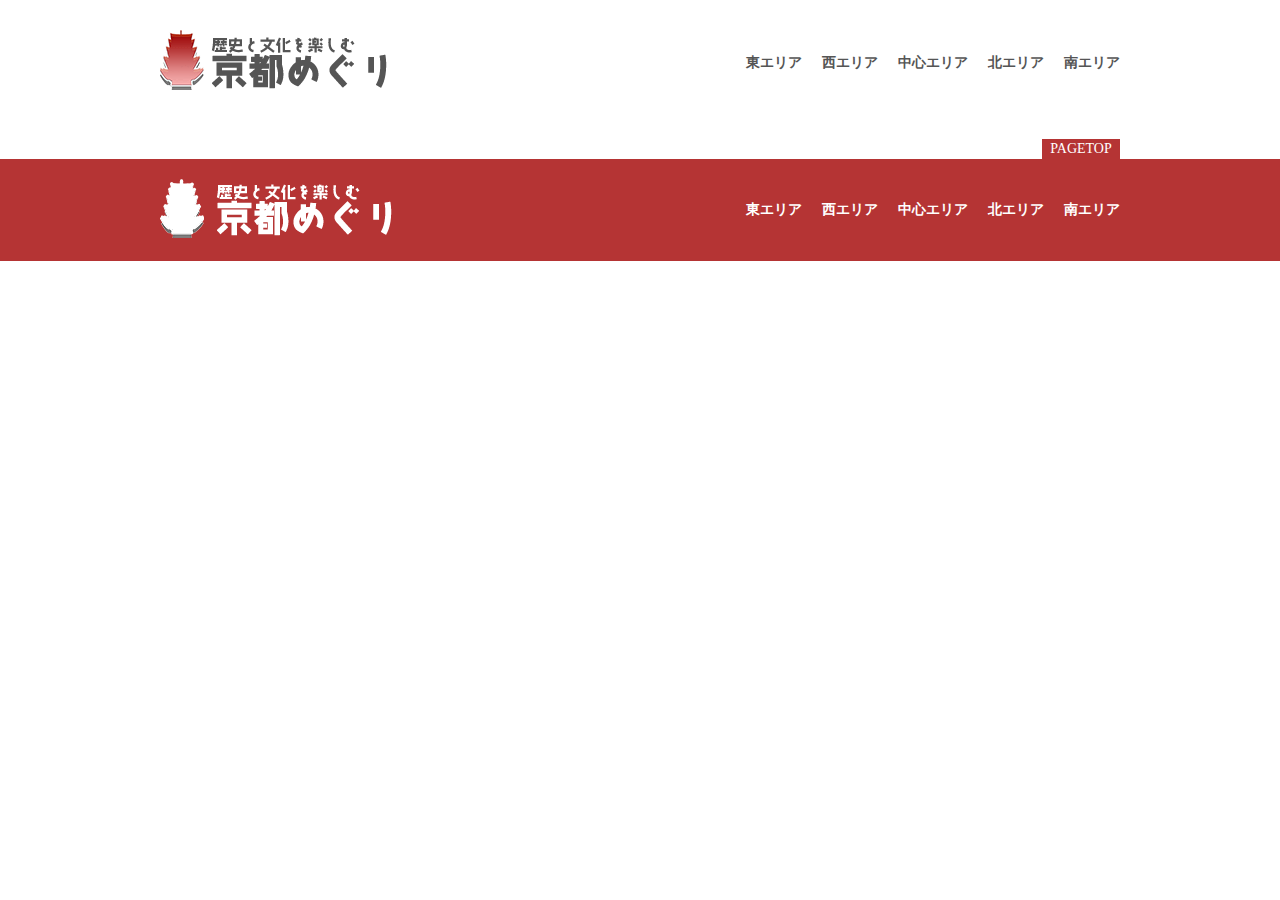
<file: higashi.html>
<!DOCTYPE html>

<html lang="ja">
  <head>
    <meta charset="UTF-8" />
    <title>京都めぐり | 東エリア</title>

    <meta
      name="description"
      content="古都の情緒にあふれる京都。隅々まで楽しみつくしましょう。"
    />

    <meta name="keywords" content="京都,観光" />
    <link rel="preconnect" href="https://fonts.googleapis.com">
    <link rel="preconnect" href="https://fonts.gstatic.com" crossorigin>
    <link href="https://fonts.googleapis.com/css2?family=Rubik+Moonrocks&display=swap" rel="stylesheet">
    <link rel="stylesheet" href="style.css" type="text/css" media="screen">

    <link rel="icon" type="images/png" href="images/fovicon.png">


  </head>

  <body>
    <!-- #wrapper ここから -->
    <div id="wrapper">
      <!-- #header ここから -->
      <header>
        <h1>
          <img src="images/header.png" alt="歴史と文化を楽しむ　京都めぐり" />
        </h1>
        <nav>
          <ul>
            <li>
              <a href="#"> 東エリア</a>
            </li>
            <li>
              <a href="#">西エリア</a>
            </li>
            <li>
              <a href="#"> 中心エリア</a>
            </li>
            <li>
              <a href="#"> 北エリア</a>
            </li>
            <li>
              <a href="#"> 南エリア</a>
            </li>
            <div class="clearfix"></div>
          </ul>
        </nav>
        <div class="clearfix"></div>

        <div id="kankou">
      </div>
      </header>
    </div>
      <!-- #header ここまで -->

    <!-- #footer ここから -->
    <footer>
      <div id="footer_inner">
        <p id="pagetop">
          <a href="#">PAGETOP</a>
        </p>
        <p id="footer_log">
          <img src="images/p24_27.png" alt="歴史と文化を楽しむ　京都めぐり" />
        </p>

        <ul>
          <li>
            <a href="#"> 東エリア</a>
          </li>
          <li>
            <a href="#">西エリア</a>
          </li>
          <li>
            <a href="#"> 中心エリア</a>
          </li>
          <li>
            <a href="#"> 北エリア</a>
          </li>
          <li>
            <a href="#"> 南エリア</a>
          </li>
          <div class="clearfix"></div>
        </ul>
        <div class="clearfix"></div>

    </footer>
    <!-- #footer ここまで -->
  </body>
</html>
</file>
<file: style.css>
@charset "utf-8";

/* ========================================
    リセットcss
========================================= */
html,
body,
div,
span,
applet,
object,
iframe,
h1,
h2,
h3,
h4,
h5,
h6,
p,
blockquote,
pre,
a,
abbr,
acronym,
address,
big,
cite,
code,
del,
dfn,
em,
img,
ins,
kbd,
q,
s,
samp,
small,
strike,
strong,
sub,
sup,
tt,
var,
b,
u,
i,
center,
dl,
dt,
dd,
ol,
ul,
li,
fieldset,
form,
label,
legend,
table,
caption,
tbody,
tfoot,
thead,
tr,
th,
td,
article,
aside,
canvas,
details,
embed,
figure,
figcaption,
footer,
header,
hgroup,
menu,
nav,
output,
ruby,
section,
summary,
time,
mark,
audio,
video {
  margin: 0;
  padding: 0;
  border: 0;
  font-style: normal;
  font-weight: normal;
  font-size: 100%;
  vertical-align: baseline;
}
article,
aside,
details,
figcaption,
figure,
footer,
header,
hgroup,
menu,
nav,
section {
  display: block;
}
html {
  overflow-y: scroll;
}
blockquote,
q {
  quotes: none;
}
blockquote:before,
blockquote:after,
q:before,
q:after {
  content: "";
  content: none;
}
input,
textarea {
  margin: 0;
  padding: 0;
}
ol,
ul {
  list-style: none;
}
table {
  border-collapse: collapse;
  border-spacing: 0;
}
caption,
th {
  text-align: left;
}
a:focus {
  outline: none;
}

/* ========================================
	フロートの解除
========================================= */

.clearfix:after {
  content: ".";
  display: block;
  height: 0;
  clear: both;
  visibility: hidden;
}

/* ========================================
	全体設計
========================================= */
body {
  color: #555;
  font-size: 14px;
  line-height: 1;
  font-family: "メイリオ", Meiryo;
  background-color: #fff;
  -webkit-font-smoothing: antialiased;
  -moz-osx-font-smoothing: grayscale;
}

/*ラッパー*/
div#wrapper {
  width: 960px;
  height: auto;
  margin: 0 auto;
}
/* ヘッダー */
header {
  width: 960px;
  height: 99px;
  margin-bottom: 45px;
  /* background: url(images/images/kankouhead_02.jpg) no-repeat center; */
}

header h1 {
  width: 213px;
  height: 39px;
  margin-top: 30px;
  float: left;
}

nav {
  float: right;
  margin-top: 56px;
}

nav ul li {
  float: left;
  margin-left: 20px;
}

nav ul li a {
  color: #555555;
  text-decoration: none;
  font-size: 14px;
  font-weight: bold;
}

nav ul li a:hover {
  background-color: #ceabae;
}

/* メイン画像 */
div#mainimage {
  width: 960px;
  height: auto;
  margin-bottom: 30px;
}

/* レフト */
div#left {
  width: 278px;
  height: 48px;
  float: left;
  margin-right: 30px;
}
div#left ul li {
  width: 265px;
  height: 50px;
  background-color: #f8e6f1;
  margin-bottom: 10px;
  border: 1px solid #f887cc;
  margin-left: 1px;
  border-radius: 5px;
}

div #left ul li:hover {
  background-color: #ceabae;
}

div#left ul li a {
  font-size: 16px;
  font-weight: bold;
  color: #555555;
  text-decoration: none;
  line-height: 50px;
  letter-spacing: 10px;
  padding-left: 101px;
  padding-right: 85px;
  display: block;
  text-align-last: justify;
}

a#kankou {
  background: url(images/kankou.png) no-repeat 14px center;
}

a#gurume {
  background: url(images/gurume2_06.png) no-repeat 14px center;
}

a#shukuhaku {
  background: url(images/shukuhaku.png) no-repeat 14px center;
}

a#map {
  background: url(images/map.svg) no-repeat 14px center;
}

/* ライト */
div#right {
  width: 650px;
  height: auto;
  float: left;
  margin-left: auto;
}

div#right h2 {
  font-size: 18px;
  font-weight: bold;
  color: #555555;
  margin-bottom: 15px;
}

div#right dt {
  font-size: 12px;
  color: #a8a8a8;
  float: left;
  width: 79px;
  line-height: 40px;
  padding-left: 15px;
}

div#right dd {
  font-size: 13px;
  color: #555555;
  float: left;
  width: 556px;
  line-height: 40px;
}

div#right dt:nth-last-of-type(odd),
div#right dd:nth-last-of-type(odd) {
  background-color: #f5f5f5;
}

div.clearfix {
  clear: both;
}

/* 京都動画 */
div#douga {
  width: 593px;
  margin: 20px auto 0 auto;
}

video {
  width: 100%;
  height: 100%;
}
h3 {
  margin-left: 6px;
  font-size: 24px;
  font-weight: bold;
  text-decoration: none;
  margin-bottom: 10px;
  font-family: "HGP行書体";
}

h3 #aki {
  font-size: 80px;
  font-family: "Rubik Moonrocks", sans-serif;
}

/* 京都動画 */

/* フッター */
footer {
  width: 100%;
  height: auto;
  background-color: #b53434;
  margin-top: 60px;
}

div#footer_inner {
  width: 960px;
  margin: 0 auto;
  position: relative;
  padding: 20px 0;
}

p#pagetop a {
  width: 78px;
  height: 20px;
  background-color: #b53434;
  text-align: center;
  color: white;
  display: block;
  text-decoration: none;
  line-height: 20px;
  position: absolute;
  top: -20px;
  right: 0;
}

p#footer_log {
  float: left;
}

footer ul {
  float: right;
  margin-top: 24px;
}

footer ul li {
  float: left;
  margin-left: 20px;
}

footer ul li a {
  color: white;
  font-size: 14px;
  font-weight: bold;
  text-decoration: none;
}

/* 観光 */
div#kankou {
  background-image: url(images/kankouhead.jpg);
  background-repeat: no-repeat;
  width: 960px;
  height: 270;
  margin-bottom: 30px;
}
</file>
